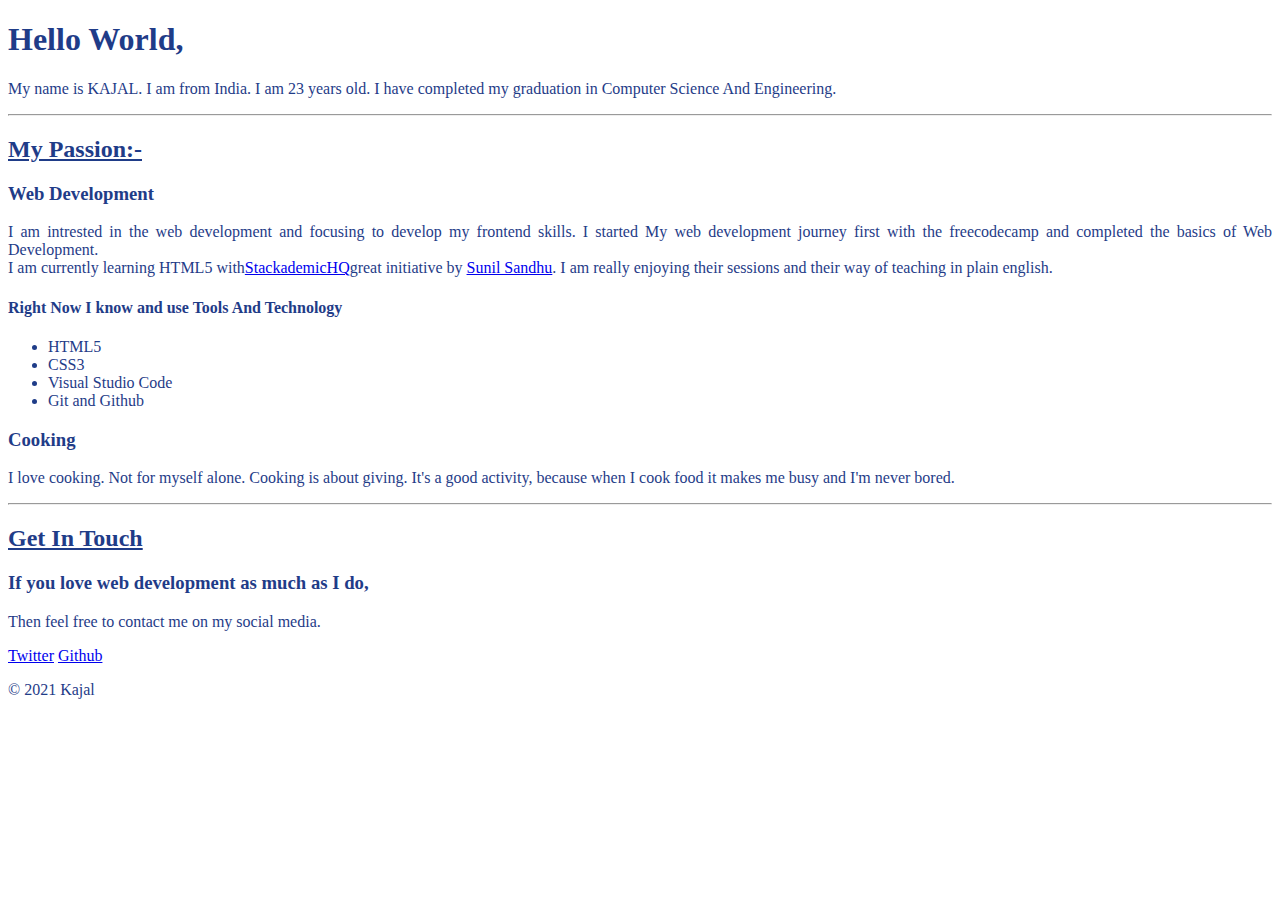
<file: index.html>
<!DOCTYPE html>
<html lang="en">
<head>
    <meta charset="UTF-8">
    <meta http-equiv="X-UA-Compatible" content="IE=edge">
    <meta name="viewport" content="width=device-width, initial-scale=1.0">
    <title>My Personal Website</title>
</head>
<body style="color:#1f3c88; text-align: justify;">
    <h1>Hello World,</h1>

    <p>My name is KAJAL. I am from India. I am 23 years old. I have completed my graduation in Computer Science And Engineering.</p>
  <hr>
  <main>
 
         <h2><u>My Passion:-</u></h2>
         <h3> Web Development</h3>
         <p>I am intrested in the web development and focusing to develop my frontend skills. I started My web development journey first with the freecodecamp and completed the basics of Web Development. <br> I am currently learning HTML5 with<a href="www.stackademic.com" target="_blank">StackademicHQ</a>great initiative by <a href="www.sunilsandhu.com" target="_blank">Sunil Sandhu</a>. I am really enjoying their sessions and their way of teaching in plain english. </p>
         <h4>Right Now I know and use Tools And Technology</h4>
         <ul >
            <li>HTML5</li>
            <li>CSS3</li> 
            <li>Visual Studio Code</li>
            <li>Git and Github</li>
         </ul>
         
         <h3>Cooking</h3>
        <p>I love cooking. Not for myself alone. Cooking is about giving. It's a good activity, because when I cook food it makes me busy and I'm never bored. </p>
    </main>     
    <hr> 
    <footer>
        <h2><u>Get In Touch</u></h2>
        <h3>If you love web development as much as I do,</h3>
        <p>Then feel free to contact me on my social media.</p>
        <a href="https://twitter.com/@HAPPIEST_K">Twitter</a>
        <a href="https://github.com/kajal-28">Github</a>
      
      <p>© 2021 Kajal</p>
    
    </footer>
    
</body>
</html>
</file>
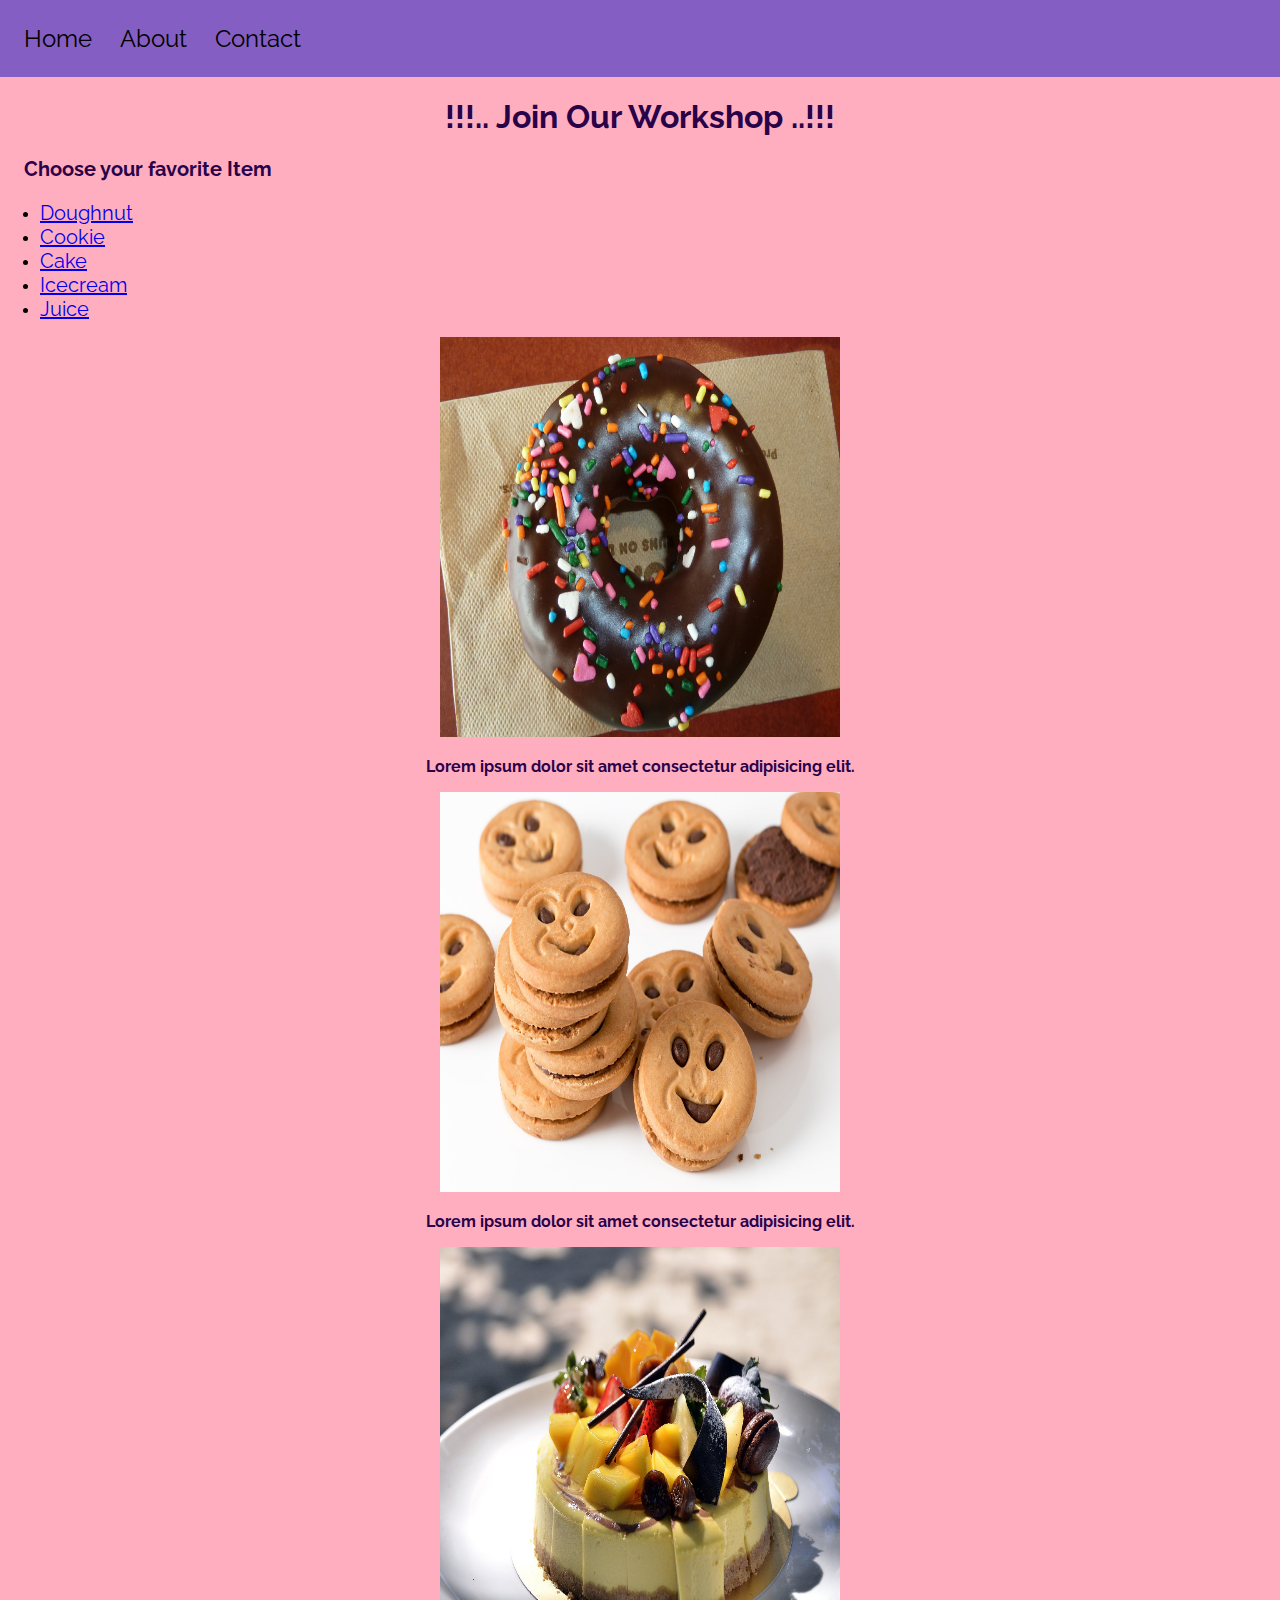
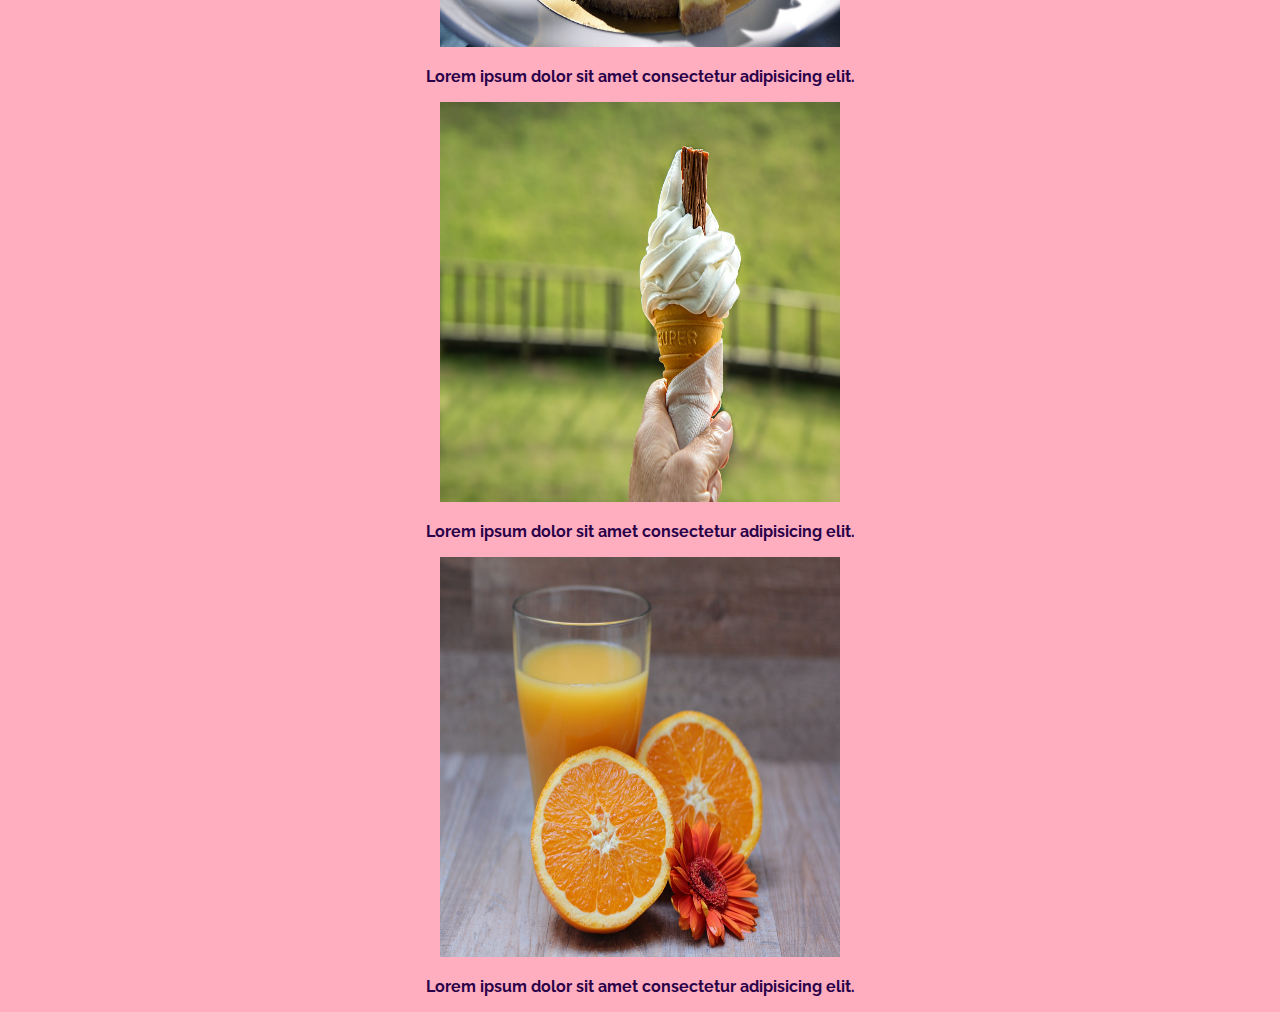
<file: Task 3/index.html>
<!DOCTYPE html>
<html lang="en">
<head>
    <meta charset="UTF-8">
    <meta http-equiv="X-UA-Compatible" content="IE=edge">
    <meta name="viewport" content="width=device-width, initial-scale=1.0">
    <link rel="preconnect" href="https://fonts.gstatic.com">
    <link href="https://fonts.googleapis.com/css2?family=Raleway&display=swap" rel="stylesheet">
    <title>Wokshop</title>
    <style>
     #topbar{
    background-color:#845ec2;
    padding: 24px;
}
.title{
    text-align: center;
}
.item{
    font-size: 24px;
    margin-right: 24px;
    color: black;
    text-decoration: none;
}
        #list-heading{
            font-size: 20px;
            padding-left: 24px;
        }
        .list-item{
            font-size: 20px;
        }
        .food-image
        {
            width: 400px;
            height: 400px;
        }
        .food-wrapper{
            text-align: center;

        }
        h1,h3,P{
            color: #290149; 
            font-weight: bold;
    
        }
    </style>
</head>
<body style="margin: 0;background-color: #ffaec0; font-family: 'Raleway', sans-serif;">
    <div id="topbar">
       
            <a class="item" href="#">Home</a>
            <a class="item" href="#">About</a>
            <a class="item" href="#">Contact</a>
        
            
    </div>
    <h1 class="title">!!!.. Join Our Workshop ..!!!</h1>
    <h3 id="list-heading">Choose your favorite Item</h3>
    <ul>
        <li><a class="list-item" href="#Doughnt">Doughnut</a></li>
        <li><a class="list-item" href="#Cookie">Cookie</a></li>
        <li><a class="list-item" href="#Cake">Cake</a></li>
        <li><a class="list-item" href="#Icecream">Icecream</a></li>
        <li><a class="list-item" href="#Juice">Juice</a></li>
    </ul>
    <div class="food-wrapper">
        <img id="doughnut" class="food-image" src="doughnut.jpg" alt="">
        <p>Lorem ipsum dolor sit amet consectetur adipisicing elit.</p>
    </div>
    <div class="food-wrapper">
        <img id="Cookie" class="food-image" src="cookie.jpg" alt="">
        <p>Lorem ipsum dolor sit amet consectetur adipisicing elit.</p>
    </div>
    <div class="food-wrapper">
        <img id="Cake" class="food-image" src="cake.jpg" alt="">
        <p>Lorem ipsum dolor sit amet consectetur adipisicing elit.</p>
    </div>
    <div class="food-wrapper">
        <img id="Icecream" class="food-image" src="ice-cream-cone-.jpg" alt="">
        <p>Lorem ipsum dolor sit amet consectetur adipisicing elit.</p>
    </div>
    <div class="food-wrapper">
        <img id="Juice" class="food-image" src="orange.jpg" alt="">
        <p>Lorem ipsum dolor sit amet consectetur adipisicing elit.</p>
    </div>
</body>
</html>
</file>
